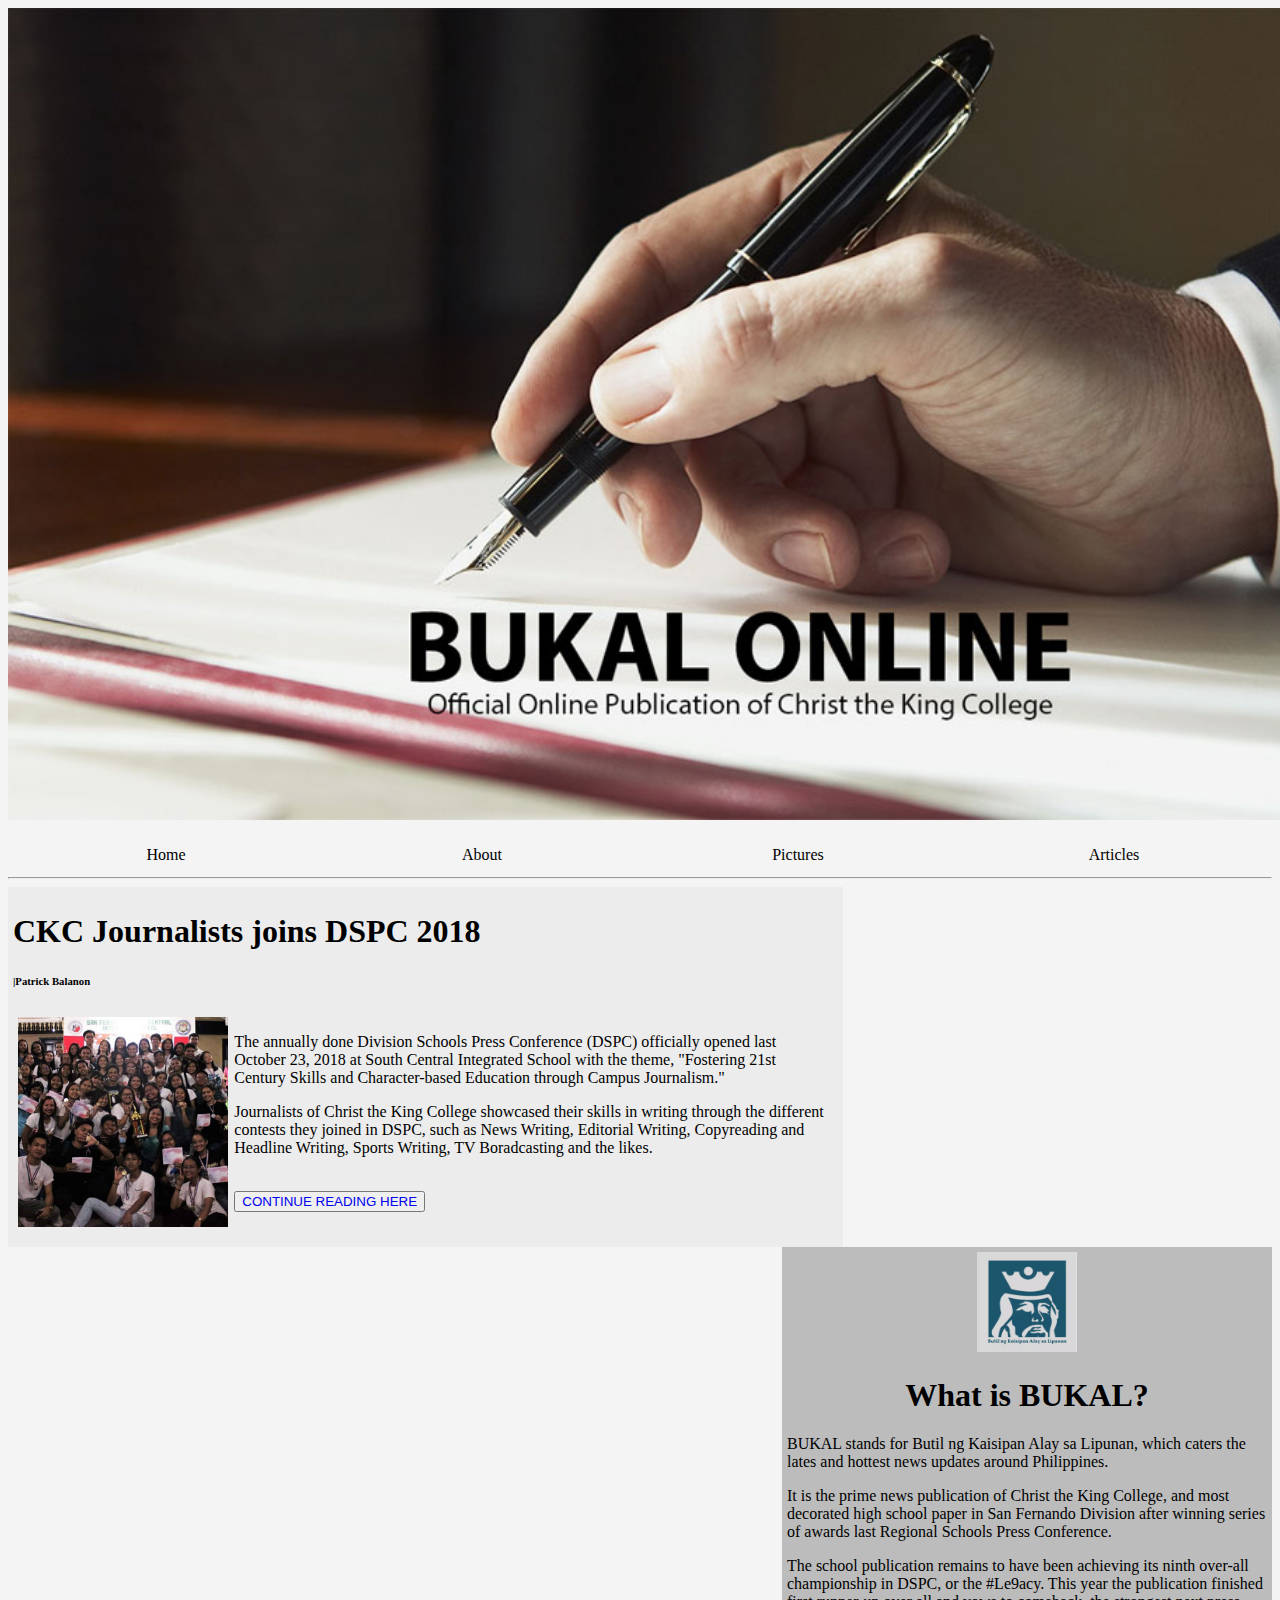
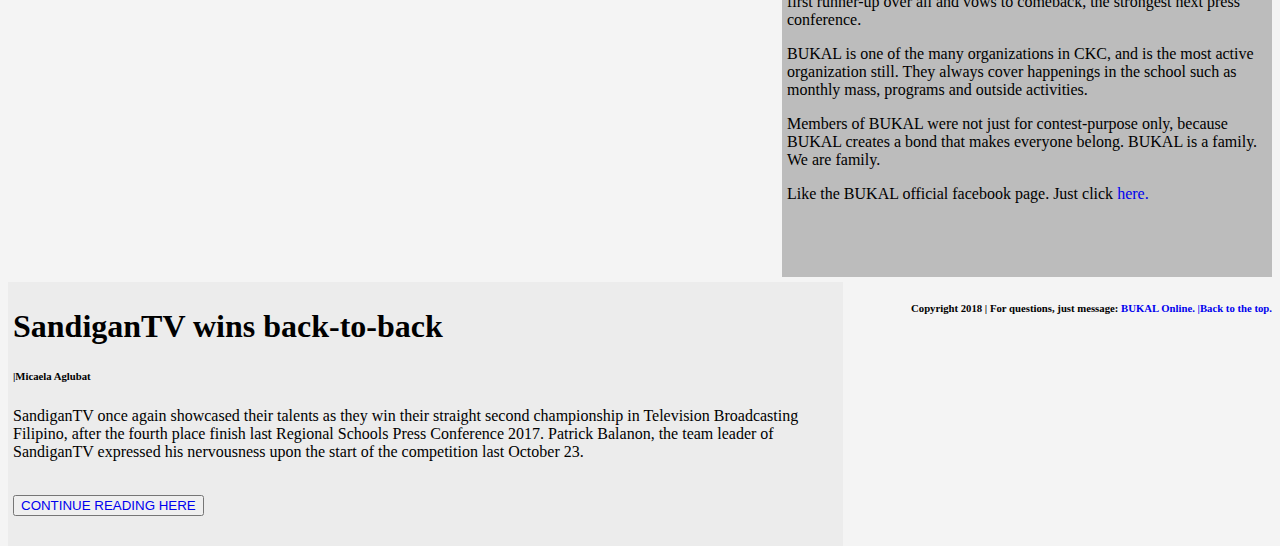
<file: index.html>
<!DOCTYPE html>
<head>
	<title> Homepage </title>
	<link rel="stylesheet" href="css/style.css">
</head>

<body>
<div id="banner">
<img src="images/buka.jpg" width="1340px">


</div>
	<div class="main-header">
			<ul class="navbar">
				<a href="index.html"><li class="button"> Home </li> </a>
				<a href="html/about.html"><li class="button"> About </li></a>
				<a href="html/pictures.html"><li class="button"> Pictures </li></a>
				<a href="html/articlepage.html"><li class="button"> Articles </li></a>
			</ul>
			<hr>
		</div>
		
		
<div class="head2">
		<h1> CKC Journalists joins DSPC 2018 </h1>
		<h6> |Patrick Balanon </h6>
		<div class="articleleft">
			<div class="insideleftfirst">
				<img src="images/real.jpg" width="210px" height="210px" class="pic">
			</div>
			<div class="insideleftsecond">
			<p> The annually done Division Schools Press Conference (DSPC) officially opened last October 23, 2018 at South Central Integrated School with the theme, "Fostering 21st Century Skills and Character-based Education through Campus Journalism." </p>
			<p> Journalists of Christ the King College showcased their skills in writing through the different contests they joined in DSPC, such as News Writing, Editorial Writing, Copyreading and Headline Writing, Sports Writing, TV Boradcasting and the likes.</p>
			<br> <button> <a href="html/articles.html"> CONTINUE READING HERE </a></button>
			</div>
		</div>
	</div>
	
	<div class="right">
		<center><img src="images/BUKAL.jpg" width="100px" height="100px">
		<h1>What is BUKAL?</h1></center>
		
		<p> BUKAL stands for Butil ng Kaisipan Alay sa Lipunan, which caters the lates and hottest news updates around Philippines.
		<p>It is the prime news publication of Christ the King College, and most decorated high school paper in San Fernando Division after winning series of awards last Regional Schools Press Conference.
		<p> The school publication remains to have been achieving its ninth over-all championship in DSPC, or the #Le9acy. This year the publication finished first runner-up over all and vows to comeback, the strongest next press conference.
		<p>  BUKAL is one of the many organizations in CKC, and is the most active organization still. They always cover happenings in the school such as monthly mass, programs and outside activities.
		<p> Members of BUKAL were not just for contest-purpose only, because BUKAL creates a bond that makes everyone belong. BUKAL is a family. We are family.
		<p> Like the BUKAL official facebook page. Just click<a href="bukal/facebook.com"> here. </p></a>
	</div>
	
	<div class="head3">
		<h1> SandiganTV wins back-to-back <h1>
		<h6> |Micaela Aglubat </h6>
		<p>SandiganTV once again showcased their talents as they win their straight second championship in Television Broadcasting Filipino, after the fourth place finish last Regional Schools Press Conference 2017. Patrick Balanon, the team leader of SandiganTV expressed his nervousness upon the start of the competition last October 23. </p>
		<br><button><a href="html/article 2.html"> CONTINUE READING HERE </a></button>
	</div>
	<div>
	
	<div class="footer">
		<center><h6> Copyright 2018 | For questions, just message: <a href="pattybalanon@gmail.com"> BUKAL Online.  </a> <a href="#banner">|Back to the top.</h6>
	</div>
	
</body>
</file>
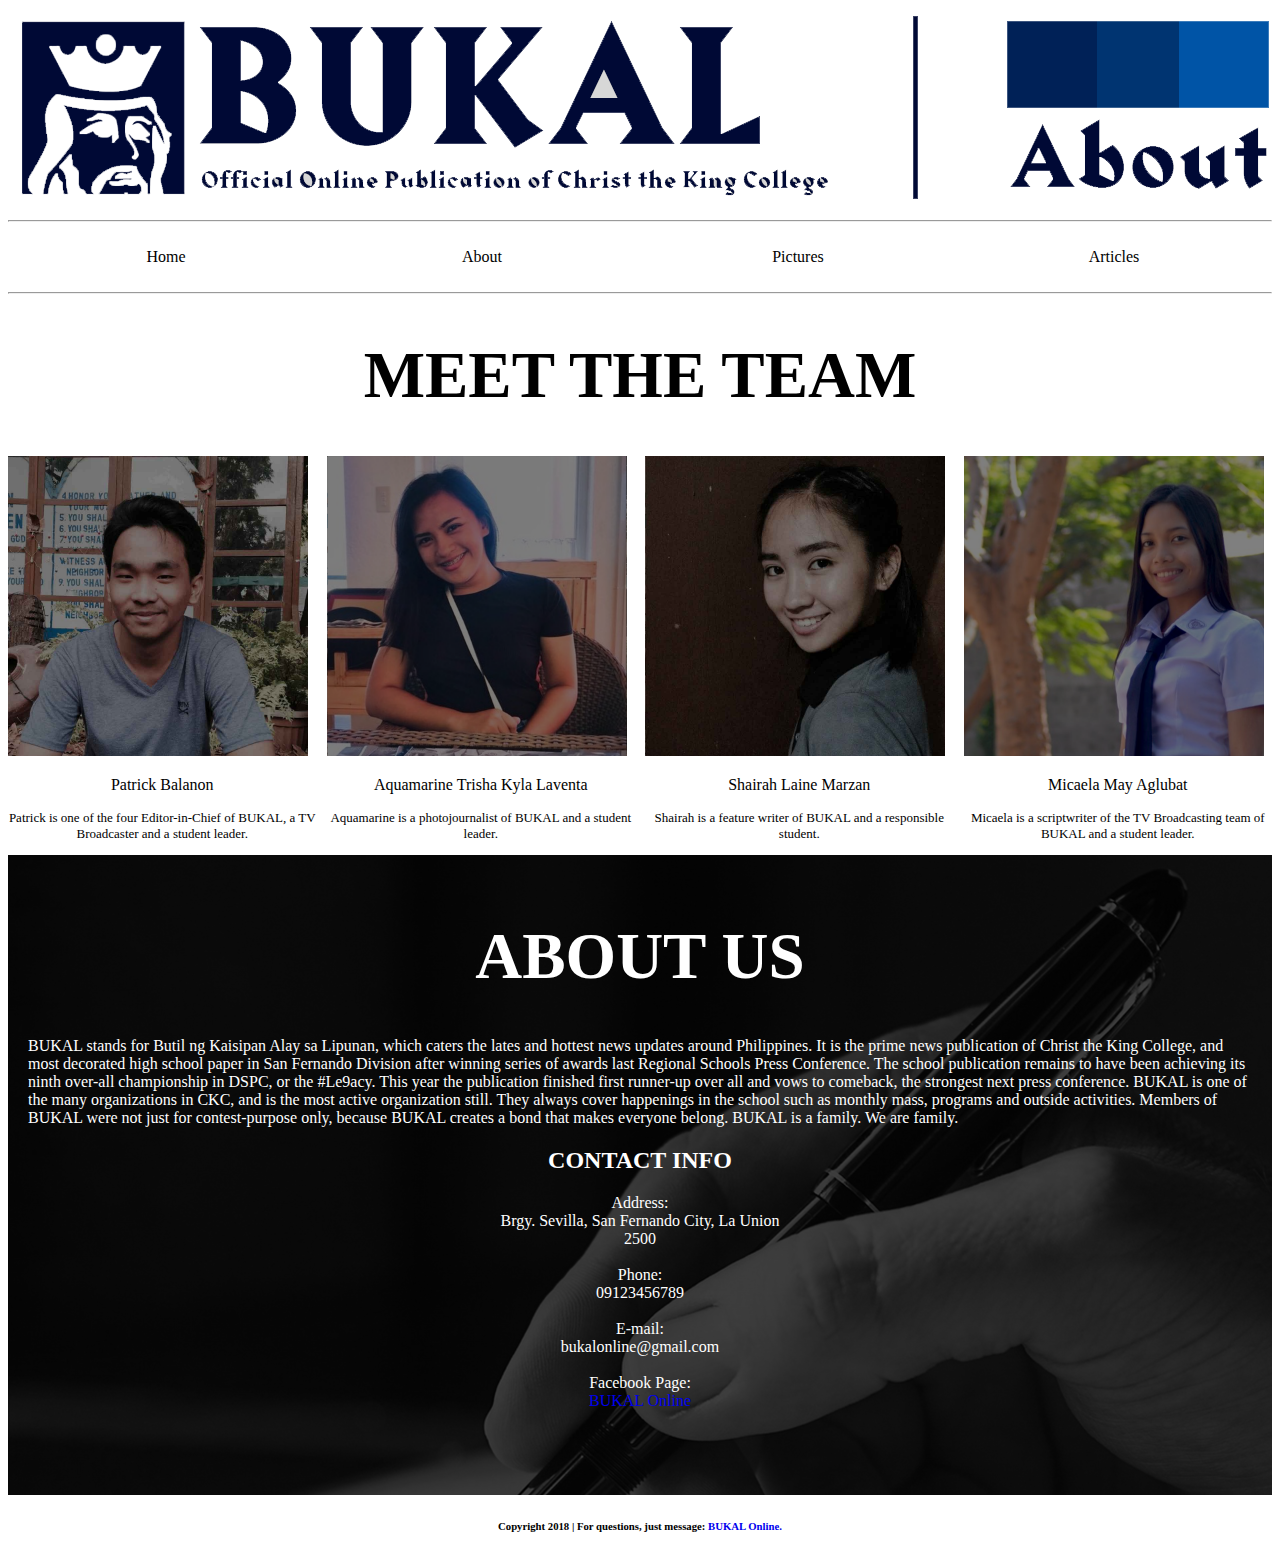
<file: html/about.html>
<!DOCTYPE html>
<head>
	<title> about </title>
	<link rel="stylesheet" href="css/about.css">
</head>

<body>
<img src="images/Headerabout.png">
<hr>
	<div class="main-header">
			<ul class="navbar">
				<a href="../index.html"><li class="button"> Home </li> </a>
				<a href="about.html"><li class="button"> About </li></a>
				<a href="pictures.html"><li class="button"> Pictures </li></a>
				<a href="articlepage.html"><li class="button"> Articles </li></a>
			</ul>
		</div>
		<hr>
		
	<div>
		<center><h1> MEET THE TEAM </h1></center>
	</div>
		
	<div class="team">
	
		<div class="pat">
			<div class="top">
				<img src="images/patrick.jpg" width="300px" height="300px">
			</div>
			
			<div class="below">
				<center><p> Patrick Balanon </p>
				<p id="pat"> Patrick is one of the four Editor-in-Chief of BUKAL, a TV Broadcaster and a student leader. </p></center>
				
			</div>
		</div>
		
		<div class="pat">
			<div class="top">
				<img src="images/aqua.png" width="300px" height="300px">
			</div>
			
			<div class="below">
				<center><p> Aquamarine Trisha Kyla Laventa </p>
				<p id="pat"> Aquamarine is a photojournalist of BUKAL and a student leader. </p></center>
			

			</div>
		</div>
		
		<div class="pat">
			<div class="top">
				<img src="images/shai.jpg" width="300px" height="300px">
			</div>
			
			<div class="below">
				<center><p> Shairah Laine Marzan </p>
				<p id="pat"> Shairah is a feature writer of BUKAL and a responsible student. </p></center>

			</div>
		</div>
		
		<div class="pat">
			<div class="top">
				<img src="images/mica.png" width="300px" height="300px">
			</div>
			
			<div class="below">
				<center><p> Micaela May Aglubat </p>
				<p id="pat"> Micaela is a scriptwriter of the TV Broadcasting team of BUKAL and a student leader. </p></center>

			</div>
		</div>	
	</div>
	
	<div class="about">
		<center><h1> ABOUT US <h1></center>
				<p> BUKAL stands for Butil ng Kaisipan Alay sa Lipunan, which caters the lates and hottest news updates around Philippines. 
It is the prime news publication of Christ the King College, and most decorated high school paper in San Fernando Division after winning series of awards last Regional Schools Press Conference. 
The school publication remains to have been achieving its ninth over-all championship in DSPC, or the #Le9acy. This year the publication finished first runner-up over all and vows to comeback, the strongest next press conference. 
BUKAL is one of the many organizations in CKC, and is the most active organization still. They always cover happenings in the school such as monthly mass, programs and outside activities. 
Members of BUKAL were not just for contest-purpose only, because BUKAL creates a bond that makes everyone belong. BUKAL is a family. We are family. </p>
	<center> <h2> CONTACT INFO </h2> </center>
	
	<center><p> Address:
	<br> Brgy. Sevilla, San Fernando City, La Union
	<br> 2500
	<br>
	<br>Phone:
	<br> 09123456789
	<br>
	<br>E-mail:
	<br> bukalonline@gmail.com
	<br>
	<br> Facebook Page:
	<br> <a href="httml://facebook.com/bukalonline">BUKAL Online</a>  </p> </center>
	</div>
	
	<div class="footer">
	<center><h6> Copyright 2018 | For questions, just message: <a href="pattybalanon@gmail.com"> BUKAL Online. </h6></center>
	</div>
	
</body>
</file>
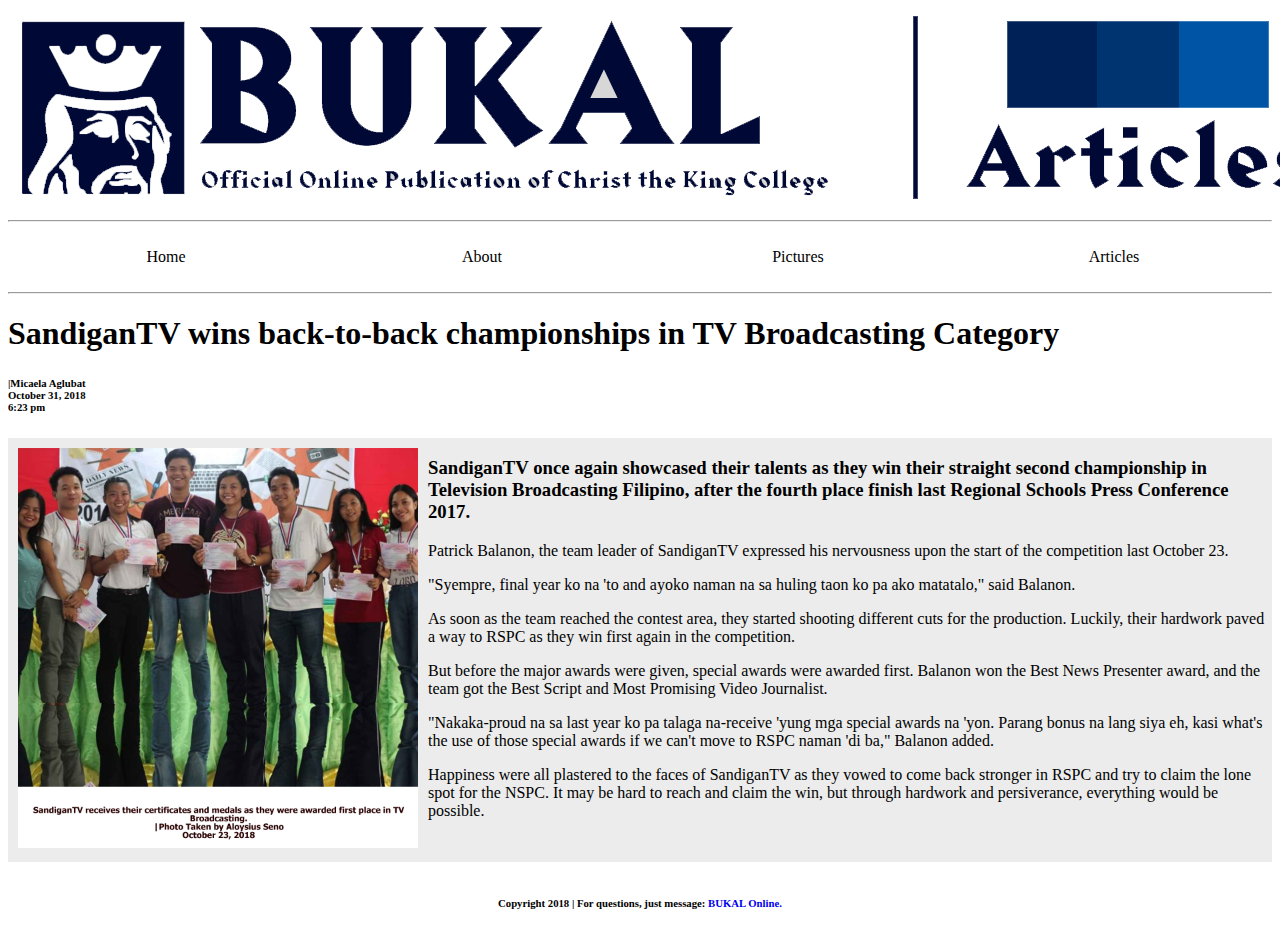
<file: html/article 2.html>
<!DOCTYPE html>
<head>
	<title> BUKAL Articles </title>
	<link rel="stylesheet" href="css/articlestyle.css">
</head>

<body>
<img src="images/Header.png">
<hr>
	<div class="main-header">
			<ul class="navbar">
				<a href="../index.html"><li class="button"> Home </li> </a>
				<a href="about.html"><li class="button"> About </li></a>
				<a href="pictures.html"><li class="button"> Pictures </li></a>
				<a href="articlepage.html"><li class="button"> Articles </li></a>
			</ul>
		</div>
		<hr>
	
	<div class="title">
	<h1> SandiganTV wins back-to-back championships in TV Broadcasting Category</h1>
	<h6> |Micaela Aglubat
	<br> October 31, 2018
	<br> 6:23 pm </h6>
	</div>
	
	<div class="head2">
		
		<div class="articleleft">
			<div class="insideleftfirst">
				<img src="images/sandigan.jpg" width="400px" height="400px" >
			</div>
			<div class="insideleftsecond">
				<h3> SandiganTV once again showcased their talents as they win their straight second championship in Television Broadcasting Filipino, after the fourth place finish last Regional Schools Press Conference 2017. </h3>
				<p> Patrick Balanon, the team leader of SandiganTV expressed his nervousness upon the start of the competition last October 23. </p>
				<p> "Syempre, final year ko na 'to and ayoko naman na sa huling taon ko pa ako matatalo," said Balanon. </p>
				<p> As soon as the team reached the contest area, they started shooting different cuts for the production. Luckily, their hardwork paved a way to RSPC as they win first again in the competition.</p>
				<p> But before the major awards were given, special awards were awarded first. Balanon won the Best News Presenter award, and the team got the Best Script and Most Promising Video Journalist. </p>
				<p> "Nakaka-proud na sa last year ko pa talaga na-receive 'yung mga special awards na 'yon. Parang bonus na lang siya eh, kasi what's the use of those special awards if we can't move to RSPC naman 'di ba," Balanon added.</p>
				<p> Happiness were all plastered to the faces of SandiganTV as they vowed to come back stronger in RSPC and try to claim the lone spot for the NSPC. It may be hard to reach and claim the win, but through hardwork and persiverance, everything would be possible. </p>
			</div>
		</div>
	</div>
	
	<div class="footer">
	<center><h6> Copyright 2018 | For questions, just message: <a href="pattybalanon@gmail.com"> BUKAL Online. </h6></center>
	</div>
		
</body>
</file>
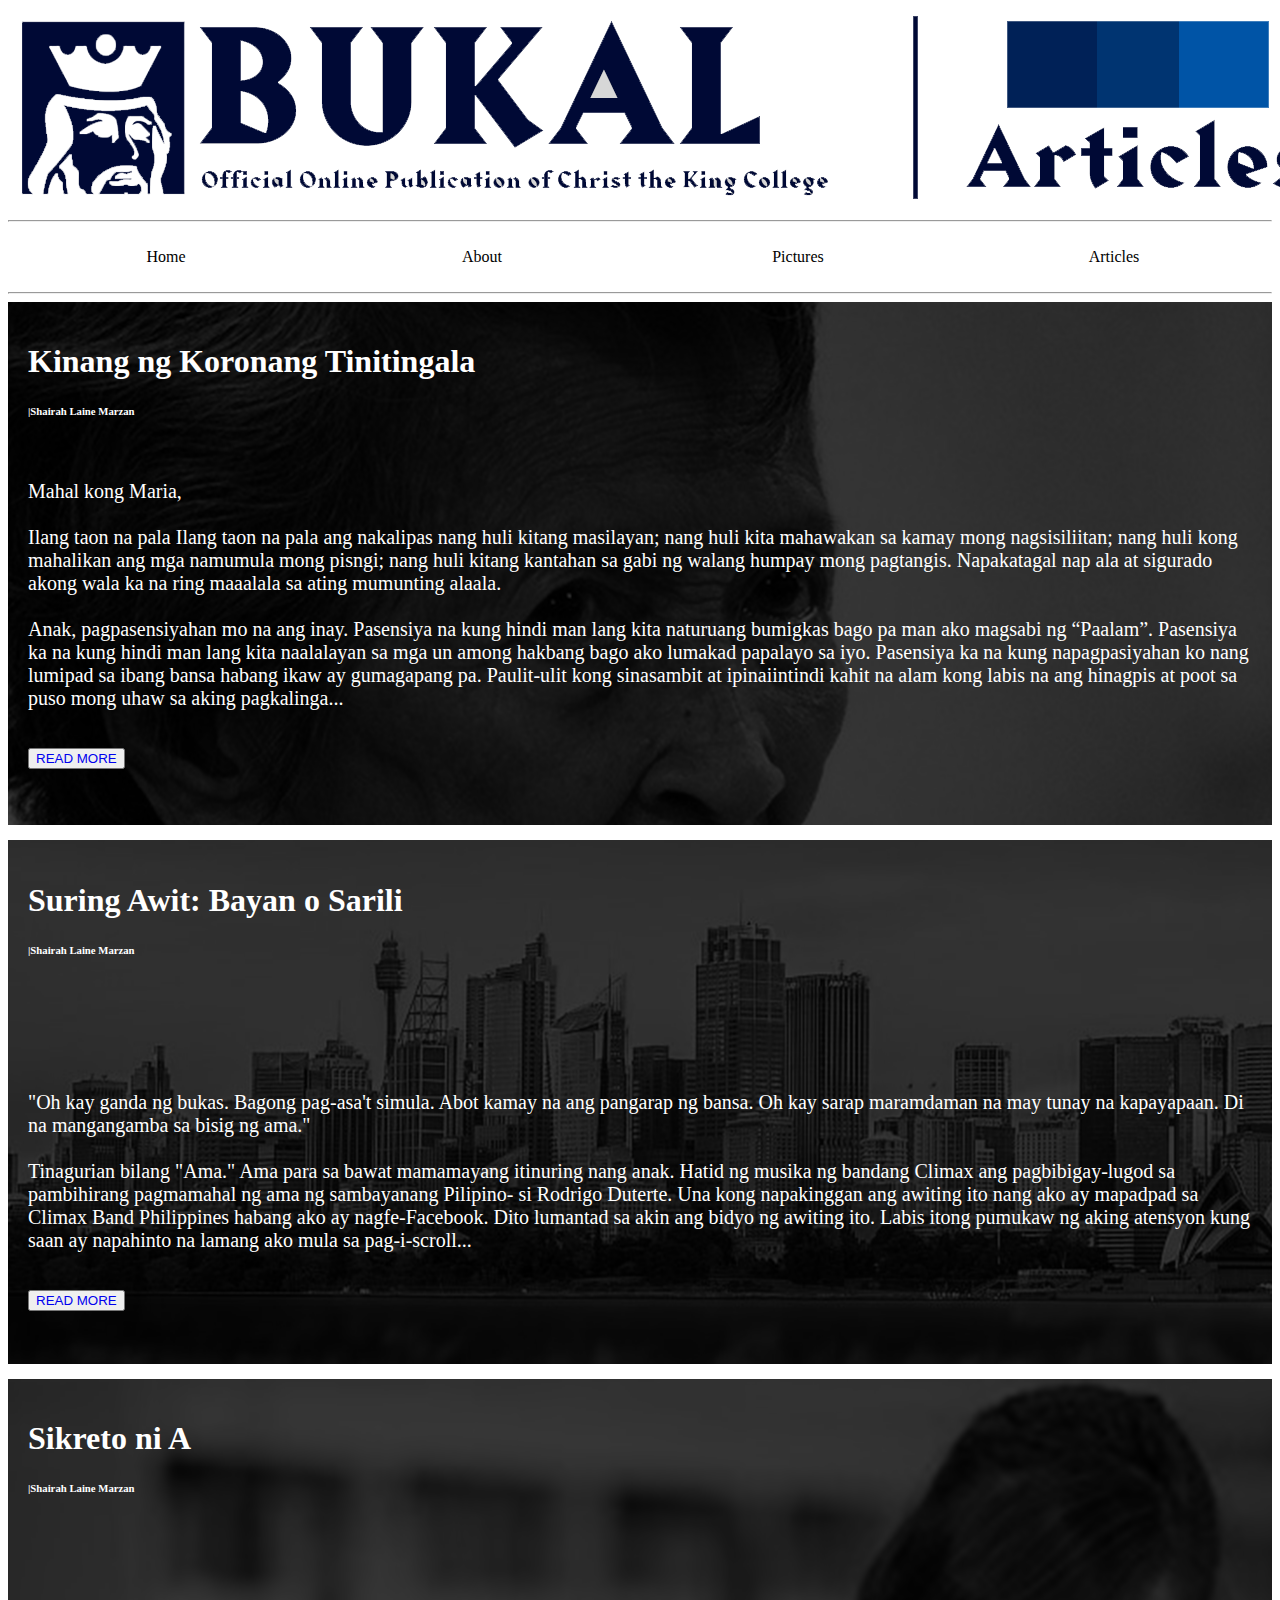
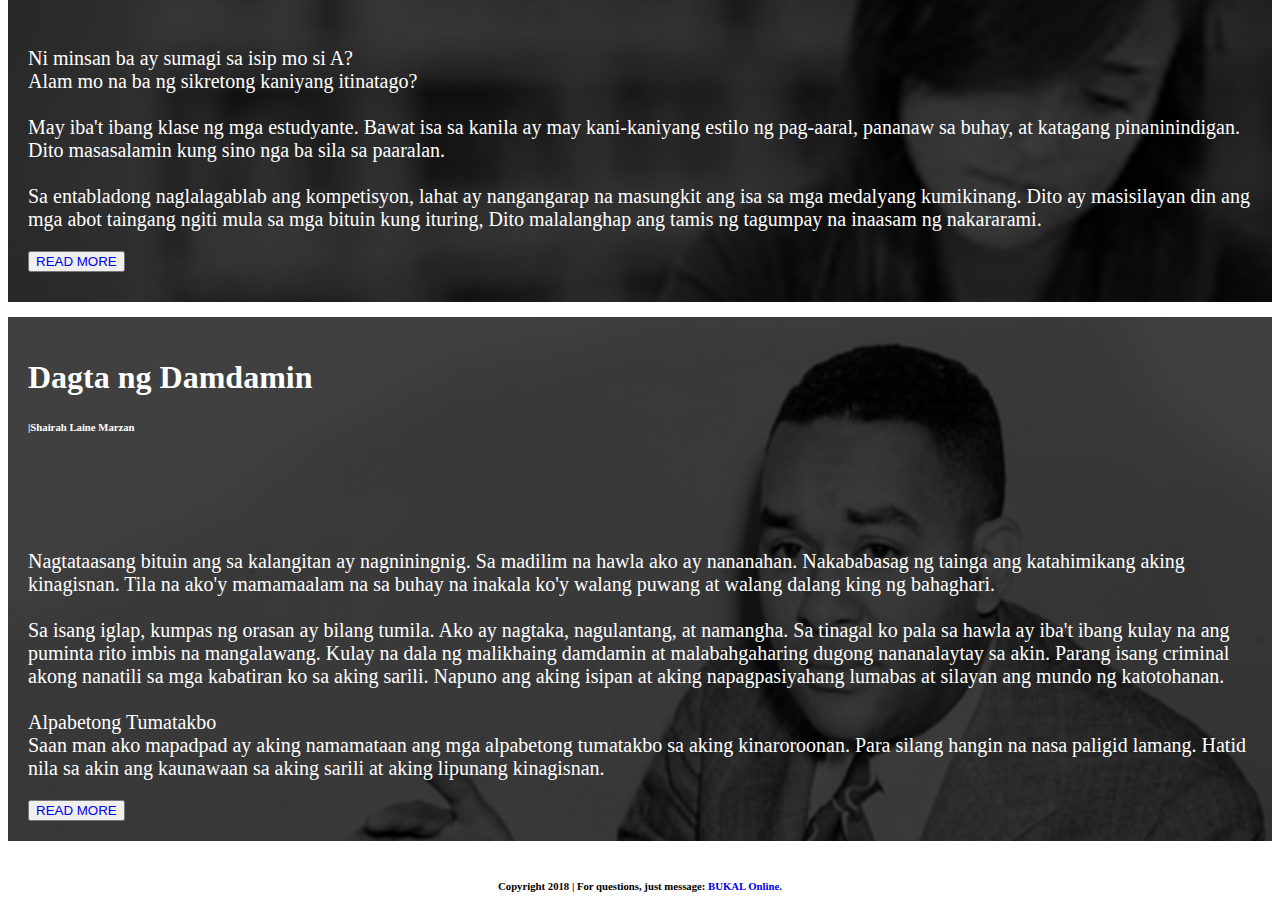
<file: html/articlepage.html>
<!DOCTYPE html>
<html>
	<head>
		<link rel="stylesheet" href="css/articlepagestylestyle.css">
		<title> Articles </title>
	</head>

	<body>
	<img src="images/Header.png">
	<hr>
<div class="main-header">

			<ul class="navbar">
			
				<a href="../index.html"><li class="button"> Home </li> </a>
				<a href="about.html"><li class="button"> About </li></a>
				<a href="pictures.html"><li class="button"> Pictures </li></a>
				<a href="articlepage.html"><li class="button"> Articles </li></a>
			</ul>
		</div>
	<hr>
<!-- ARTICLE -->

		<div class="articles">
	<!-- FIRST-ARTICLE -->
			<div class="first-article">
				<div>
					<h1 id="Kinang">Kinang ng Koronang Tinitingala</h1>
					<h6> |Shairah Laine Marzan </h6>
					<br>
					<p> Mahal kong Maria,
					<br>
					<br> Ilang taon na pala Ilang taon na pala ang nakalipas nang huli kitang masilayan; nang huli kita mahawakan sa kamay mong nagsisiliitan; nang huli kong mahalikan ang mga namumula mong pisngi; nang huli kitang kantahan sa gabi ng walang humpay mong pagtangis. Napakatagal nap ala at sigurado akong wala ka na ring maaalala sa ating mumunting alaala.
					<br>
					<br> Anak, pagpasensiyahan mo na ang inay. Pasensiya na kung hindi man lang kita naturuang bumigkas bago pa man ako magsabi ng “Paalam”. Pasensiya ka na kung hindi man lang kita naalalayan sa mga un among hakbang bago ako lumakad papalayo sa iyo. Pasensiya ka na kung napagpasiyahan ko nang lumipad sa ibang bansa habang ikaw ay gumagapang pa. Paulit-ulit kong sinasambit at ipinaiintindi kahit na alam kong labis na ang hinagpis at poot sa puso mong uhaw sa aking pagkalinga...</p>
					<br>
					<button><a href="Kinang.html">READ MORE</a> </button>
				</div>
			</div>
			
			
			
	<!-- SECOND-ARTICLE -->
			<div class="second-article">
				<div>
					<h1>Suring Awit: Bayan o Sarili</h1>
					<h6> |Shairah Laine Marzan </h6>
					<br>
					<br>
					<br>
					<br>
					<br>
					<p>"Oh kay ganda ng bukas. Bagong pag-asa't simula. Abot kamay na ang pangarap ng bansa. Oh kay sarap maramdaman na may tunay na kapayapaan. Di na mangangamba sa bisig ng ama."
					<br>
					<br> Tinagurian bilang "Ama." Ama para sa bawat mamamayang itinuring nang anak. Hatid ng musika ng bandang Climax ang pagbibigay-lugod sa pambihirang pagmamahal ng ama ng sambayanang Pilipino- si Rodrigo Duterte.
Una kong napakinggan ang awiting ito nang ako ay mapadpad sa Climax Band Philippines habang ako ay nagfe-Facebook. Dito lumantad sa akin ang bidyo ng awiting ito. Labis itong pumukaw ng aking atensyon kung saan ay napahinto na lamang ako mula sa pag-i-scroll...</p>
					<br>
					<button><a href="Suring.html">READ MORE</a> </button>
				</div>
			</div>
	<!-- THIRD-ARTICLE -->		
			<div class="third-article">
				<div>
					<h1>Sikreto ni A</h1>
					<h6> |Shairah Laine Marzan </h6>
					<br>
					<br>
					<br>
					<br>
					<br>
					<br>
					<p>Ni minsan ba ay sumagi sa isip mo si A?
					<br>Alam mo na ba ng sikretong kaniyang itinatago?
					<br>
					<br>May iba't ibang klase ng mga estudyante. Bawat isa sa kanila ay may kani-kaniyang estilo ng pag-aaral, pananaw sa buhay, at katagang pinaninindigan. Dito masasalamin kung sino nga ba sila sa paaralan.
					<br>
					<br>Sa entabladong naglalagablab ang kompetisyon, lahat ay nangangarap na masungkit ang isa sa mga medalyang kumikinang. Dito ay masisilayan din ang mga abot taingang ngiti mula sa mga bituin kung ituring, Dito malalanghap ang tamis ng tagumpay na inaasam ng nakararami.</p>
					<button><a href="Sikreto.html">READ MORE</a> </button>
				</div>
			</div>
	<!-- FOURTH-ARTICLE -->
			<div class="fourth-article">
				<div>
					<h1>Dagta ng Damdamin</h1>
					<h6> |Shairah Laine Marzan </h6>
					<br>
					<br>
					<br>
					<br>
					<p>Nagtataasang bituin ang sa kalangitan ay nagniningnig. Sa madilim na hawla ako ay nananahan. Nakababasag ng tainga ang katahimikang aking kinagisnan. Tila na ako'y mamamaalam na sa buhay na inakala ko'y walang puwang at walang dalang king ng bahaghari. 
					<br>
					<br>Sa isang iglap, kumpas ng orasan ay bilang tumila. Ako ay nagtaka, nagulantang, at namangha. Sa tinagal ko pala sa hawla ay iba't ibang kulay na ang puminta rito imbis na mangalawang. Kulay na dala ng malikhaing damdamin at malabahgaharing dugong nananalaytay sa akin. Parang isang criminal akong nanatili sa mga kabatiran ko sa aking sarili. Napuno ang aking isipan at aking napagpasiyahang lumabas at silayan ang mundo ng katotohanan.
					<br>
					<br>Alpabetong Tumatakbo
					<br>Saan man ako mapadpad ay aking namamataan ang mga alpabetong tumatakbo sa aking kinaroroonan. Para silang hangin na nasa paligid lamang. Hatid nila sa akin ang kaunawaan sa aking sarili at aking lipunang kinagisnan.</p>
					<button><a href="Dagta.html">READ MORE</a> </button>
				</div>
		</div>

<!-- FOOTER -->
		<div class="footer">
	<center><h6> Copyright 2018 | For questions, just message: <a href="pattybalanon@gmail.com"> BUKAL Online. </h6></center>
	</div>
	</body>

</html>
</file>
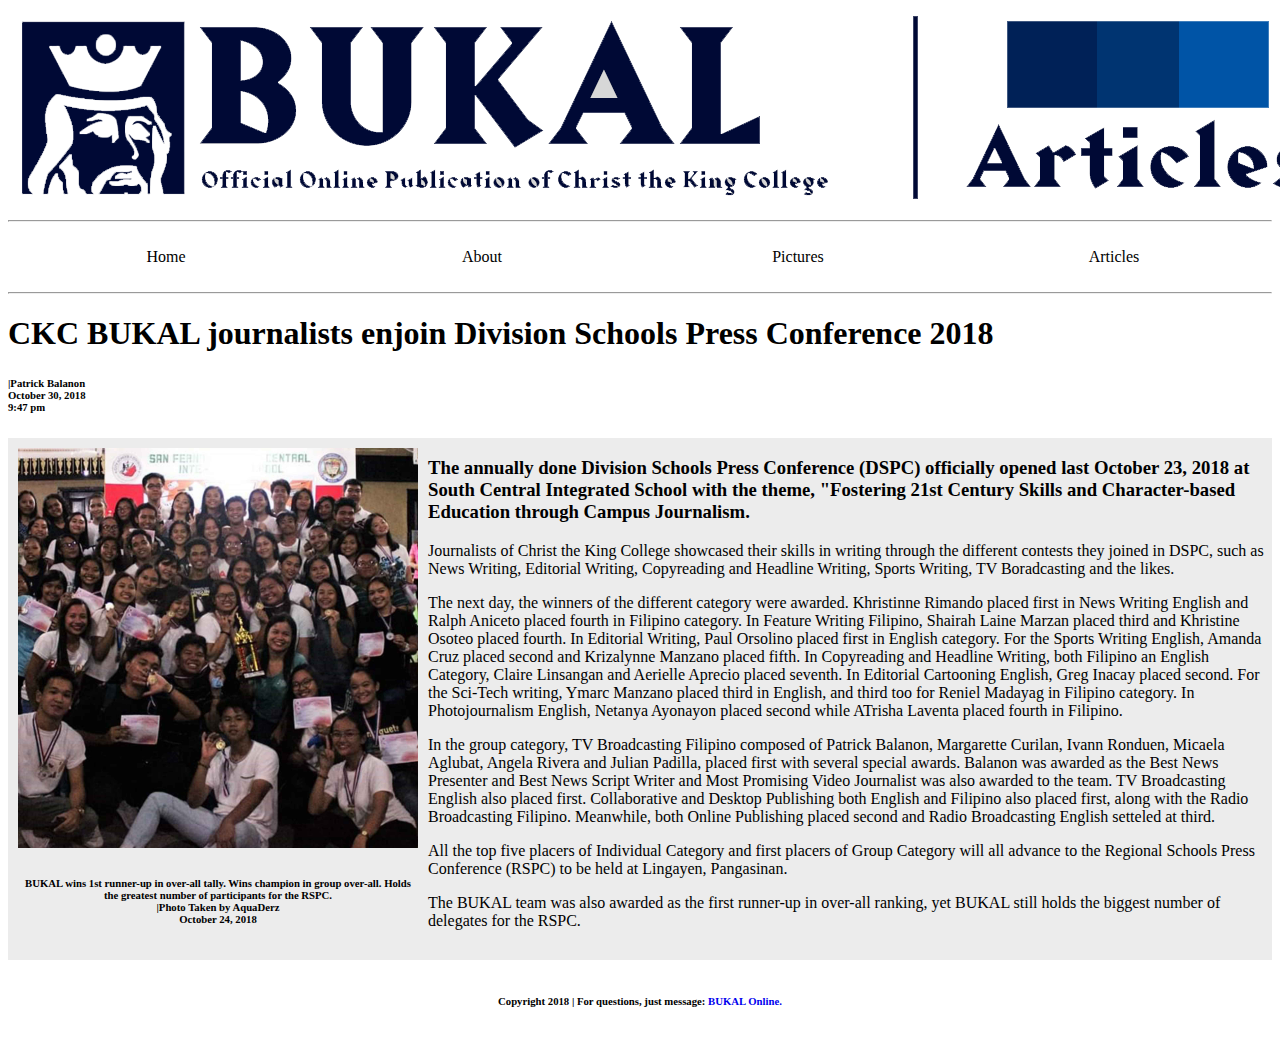
<file: html/articles.html>
<!DOCTYPE html>
<head>
	<title> BUKAL Articles </title>
	<link rel="stylesheet" href="css/articlestyle.css">
</head>

<body>
<img src="images/Header.png">
<hr>
	<div class="main-header">
			<ul class="navbar">
				<a href="../index.html"><li class="button"> Home </li> </a>
				<a href="about.html"><li class="button"> About </li></a>
				<a href="pictures.html"><li class="button"> Pictures </li></a>
				<a href="articlepage.html"><li class="button"> Articles </li></a>
			</ul>
		</div>
		<hr>
	
	<div class="title">
	<h1> CKC BUKAL journalists enjoin Division Schools Press Conference 2018 </h1>
	<h6> |Patrick Balanon 
	<br> October 30, 2018
	<br> 9:47 pm </h6>
	</div>
	
	<div class="head2">
		
		<div class="articleleft">
			<div class="insideleftfirst">
				<img src="images/real.jpg" width="400px" height="400px" >
				<h6> BUKAL wins 1st runner-up in over-all tally.
				Wins champion in group over-all.
				 Holds the greatest number of participants for the RSPC.
				<br> |Photo Taken by AquaDerz
				<br> October 24, 2018</h6>
			</div>
			<div class="insideleftsecond">
				<h3> The annually done	Division Schools Press Conference (DSPC) officially opened last October 23, 2018 at South Central Integrated School with the theme, "Fostering 21st Century Skills and Character-based Education through Campus Journalism. </h3>
				<p> Journalists of Christ the King College showcased their skills in writing through the different contests they joined in DSPC, such as News Writing, Editorial Writing, Copyreading and Headline Writing, Sports Writing, TV Boradcasting and the likes. </p>
				<p>The next day, the winners of the different category were awarded. Khristinne Rimando placed first in News Writing English and Ralph Aniceto placed fourth in Filipino category. In Feature Writing Filipino, Shairah Laine Marzan placed third and Khristine Osoteo placed fourth. In Editorial Writing, Paul Orsolino placed first in English category. For the Sports Writing English, Amanda Cruz placed second and Krizalynne Manzano placed fifth. In Copyreading and Headline Writing, both Filipino an English Category, Claire Linsangan and Aerielle Aprecio placed seventh. In Editorial Cartooning English, Greg Inacay placed second. For the Sci-Tech writing, Ymarc Manzano placed third in English, and third too for Reniel Madayag in Filipino category. In Photojournalism English, Netanya Ayonayon placed second while ATrisha Laventa placed fourth in Filipino. </p>
				<p> In the group category, TV Broadcasting Filipino composed of Patrick Balanon, Margarette Curilan, Ivann Ronduen, Micaela Aglubat, Angela Rivera and Julian Padilla, placed first with several special awards. Balanon was awarded as the Best News Presenter and Best News Script Writer and Most Promising Video Journalist was also awarded to the team. TV Broadcasting English also placed first. Collaborative and Desktop Publishing both English and Filipino also placed first, along with the Radio Broadcasting Filipino. Meanwhile, both Online Publishing placed second and Radio Broadcasting English setteled at third.</p>
				<p> All the top five placers of Individual Category and first placers of Group Category will all advance to the Regional Schools Press Conference (RSPC) to be held at Lingayen, Pangasinan. </p>
				<p> The BUKAL team was also awarded as the first runner-up in over-all ranking, yet BUKAL still holds the biggest number of delegates for the RSPC.</p>
			</div>
		</div>
	</div>
	
	<div class="footer">
	<center><h6> Copyright 2018 | For questions, just message: <a href="pattybalanon@gmail.com"> BUKAL Online. </h6></center>
	</div>
		
</body>
</file>
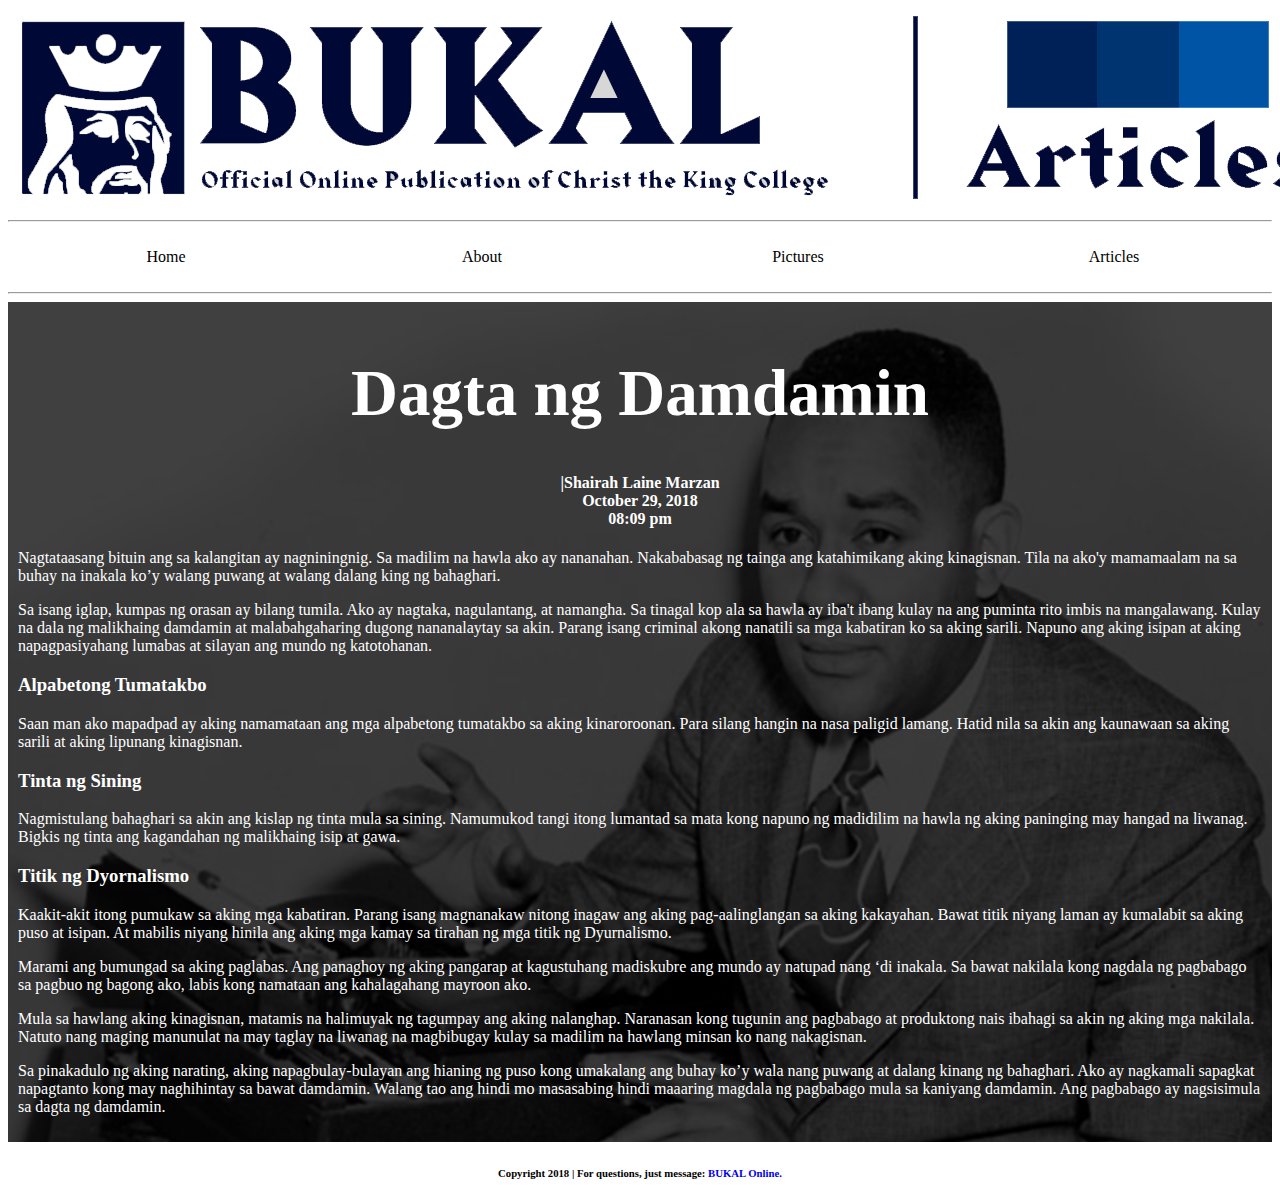
<file: html/Dagta.html>
<!DOCTYPE html>
<head>
	<link rel="stylesheet" href="css/dagta.css">
	<title> feature </title>
</head>
<body>
	<img src="images/Header.png">
	<hr>
<div class="main-header">
			<ul class="navbar">
				<a href="../index.html"><li class="button"> Home </li> </a>
				<a href="about.html"><li class="button"> About </li></a>
				<a href="pictures.html"><li class="button"> Pictures </li></a>
				<a href="articlepage.html"><li class="button"> Articles </li></a>
			</ul>
		</div>
	<hr>
	
	<div class="container">
	<center><h1> Dagta ng Damdamin</h1>
	<h4> |Shairah Laine Marzan
	<br> October 29, 2018
	<br> 08:09 pm </h4></center>
	
	<p>	Nagtataasang bituin ang sa kalangitan ay nagniningnig. Sa madilim na hawla ako ay nananahan. Nakababasag ng tainga ang katahimikang aking kinagisnan. Tila na ako'y mamamaalam na sa buhay na inakala ko’y walang puwang at walang dalang king ng bahaghari.
	<p>Sa isang iglap, kumpas ng orasan ay bilang tumila. Ako ay nagtaka, nagulantang, at namangha. Sa tinagal kop ala sa hawla ay iba't ibang kulay na ang puminta rito imbis na mangalawang. Kulay na dala ng malikhaing damdamin at malabahgaharing dugong nananalaytay sa akin. Parang isang criminal akong nanatili sa mga kabatiran ko sa aking sarili. Napuno ang aking isipan at aking napagpasiyahang lumabas at silayan ang mundo ng katotohanan.
	<h3>Alpabetong Tumatakbo</h3>
	<p>Saan man ako mapadpad ay aking namamataan ang mga alpabetong tumatakbo sa aking kinaroroonan. Para silang hangin na nasa paligid lamang. Hatid nila sa akin ang kaunawaan sa aking sarili at aking lipunang kinagisnan.
	<h3>Tinta ng Sining</h3>
	<p>Nagmistulang bahaghari sa akin ang kislap ng tinta mula sa sining. Namumukod tangi itong lumantad sa mata kong napuno ng madidilim na hawla ng aking paninging may hangad na liwanag. Bigkis ng tinta ang kagandahan ng malikhaing isip at gawa.
	<h3>Titik ng Dyornalismo</h3>
	<p>Kaakit-akit itong pumukaw sa aking mga kabatiran. Parang isang magnanakaw nitong inagaw ang aking pag-aalinglangan sa aking kakayahan. Bawat titik niyang laman ay kumalabit sa aking puso at isipan. At mabilis niyang hinila ang aking mga kamay sa tirahan ng mga titik ng Dyurnalismo.
	<p>Marami ang bumungad sa aking paglabas. Ang panaghoy ng aking pangarap at kagustuhang madiskubre ang mundo ay natupad nang ‘di inakala. Sa bawat nakilala kong nagdala ng pagbabago sa pagbuo ng bagong ako, labis kong namataan ang kahalagahang mayroon ako.
	<p>Mula sa hawlang aking kinagisnan, matamis na halimuyak ng tagumpay ang aking nalanghap. Naranasan kong tugunin ang pagbabago at produktong nais ibahagi sa akin ng aking mga nakilala. Natuto nang maging manunulat na may taglay na liwanag na magbibugay kulay sa madilim na hawlang minsan ko nang nakagisnan.
	<p>Sa pinakadulo ng aking narating, aking napagbulay-bulayan ang hianing ng puso kong umakalang ang buhay ko’y wala nang puwang at dalang kinang ng bahaghari. Ako ay nagkamali sapagkat napagtanto kong may naghihintay sa bawat damdamin. Walang tao ang hindi mo masasabing hindi maaaring magdala ng pagbabago mula sa kaniyang damdamin. Ang pagbabago ay nagsisimula sa dagta ng damdamin. 
</div>
	
	<div class="footer">
	<center><h6> Copyright 2018 | For questions, just message: <a href="pattybalanon@gmail.com"> BUKAL Online. </h6></center>
	</div>
</body>
</file>
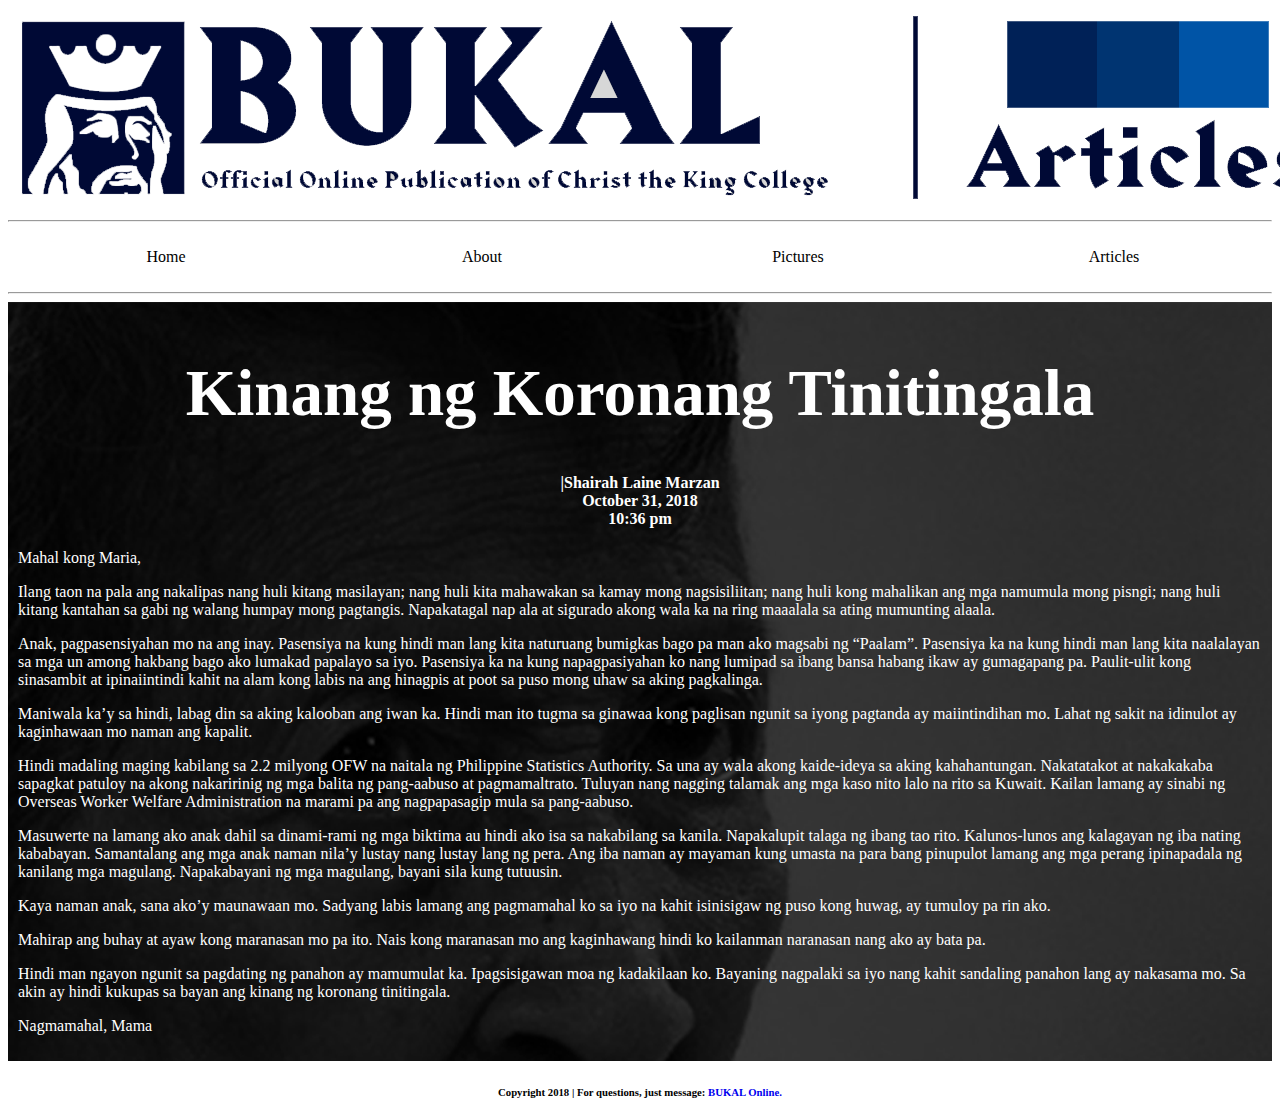
<file: html/Kinang.html>
<!DOCTYPE html>
<head>
	<link rel="stylesheet" href="css/kinang.css">
	<title> feature </title>
</head>
<body>
	<img src="images/Header.png">
	<hr>
<div class="main-header">
			<ul class="navbar">
				<a href="../index.html"><li class="button"> Home </li> </a>
				<a href="about.html"><li class="button"> About </li></a>
				<a href="pictures.html"><li class="button"> Pictures </li></a>
				<a href="articlepage.html"><li class="button"> Articles </li></a>
			</ul>
		</div>
	<hr>
	
	<div class="container">
	<center><h1> Kinang ng Koronang Tinitingala </h1>
	<h4> |Shairah Laine Marzan
	<br> October 31, 2018
	<br> 10:36 pm </h4></center>
	
	<p>Mahal kong Maria,
	<p> Ilang taon na pala ang nakalipas nang huli kitang masilayan; nang huli kita mahawakan sa kamay mong nagsisiliitan; nang huli kong mahalikan ang mga namumula mong pisngi; nang huli kitang kantahan sa gabi ng walang humpay mong pagtangis. Napakatagal nap ala at sigurado akong wala ka na ring maaalala sa ating mumunting alaala.
	<p>Anak, pagpasensiyahan mo na ang inay. Pasensiya na kung hindi man lang kita naturuang bumigkas bago pa man ako magsabi ng “Paalam”. Pasensiya ka na kung hindi man lang kita naalalayan sa mga un among hakbang bago ako lumakad papalayo sa iyo. Pasensiya ka na kung napagpasiyahan ko nang lumipad sa ibang bansa habang ikaw ay gumagapang pa. Paulit-ulit kong sinasambit at ipinaiintindi kahit na alam kong labis na ang hinagpis at poot sa puso mong uhaw sa aking pagkalinga.
	<p>Maniwala ka’y sa hindi, labag din sa aking kalooban ang iwan ka. Hindi man ito tugma sa ginawaa kong paglisan ngunit sa iyong pagtanda ay maiintindihan mo. Lahat ng sakit na idinulot ay kaginhawaan mo naman ang kapalit.
	<p>Hindi madaling maging kabilang sa 2.2 milyong OFW na naitala ng Philippine Statistics Authority. Sa una ay wala akong kaide-ideya sa aking kahahantungan. Nakatatakot at nakakakaba sapagkat patuloy na akong nakaririnig ng mga balita ng pang-aabuso at pagmamaltrato. Tuluyan nang nagging talamak ang mga kaso nito lalo na rito sa Kuwait. Kailan lamang ay sinabi ng Overseas Worker Welfare Administration na marami pa ang nagpapasagip mula sa pang-aabuso.
	<p>Masuwerte na lamang ako anak dahil sa dinami-rami ng mga biktima au hindi ako isa sa nakabilang sa kanila. Napakalupit talaga ng ibang tao rito. Kalunos-lunos ang kalagayan ng iba nating kababayan. Samantalang ang mga anak naman nila’y lustay nang lustay lang ng pera. Ang iba naman ay mayaman kung umasta na para bang pinupulot lamang ang mga perang ipinapadala ng kanilang mga magulang. Napakabayani ng mga magulang, bayani sila kung tutuusin.
	<p>Kaya naman anak, sana ako’y maunawaan mo. Sadyang labis lamang ang pagmamahal ko sa iyo na kahit isinisigaw ng puso kong huwag, ay tumuloy pa rin ako.
	<p>Mahirap ang buhay at ayaw kong maranasan mo pa ito. Nais kong maranasan mo ang kaginhawang hindi ko kailanman naranasan nang ako ay bata pa.
	<p>Hindi man ngayon ngunit sa pagdating ng panahon ay mamumulat ka. Ipagsisigawan moa ng kadakilaan ko. Bayaning nagpalaki sa iyo nang kahit sandaling panahon lang ay nakasama mo. Sa akin ay hindi kukupas sa bayan ang kinang ng koronang tinitingala.
	<p>Nagmamahal,
	Mama</p>
	</div>
	
	<div class="footer">
	<center><h6> Copyright 2018 | For questions, just message: <a href="pattybalanon@gmail.com"> BUKAL Online. </h6></center>
	</div>
</body>
</file>
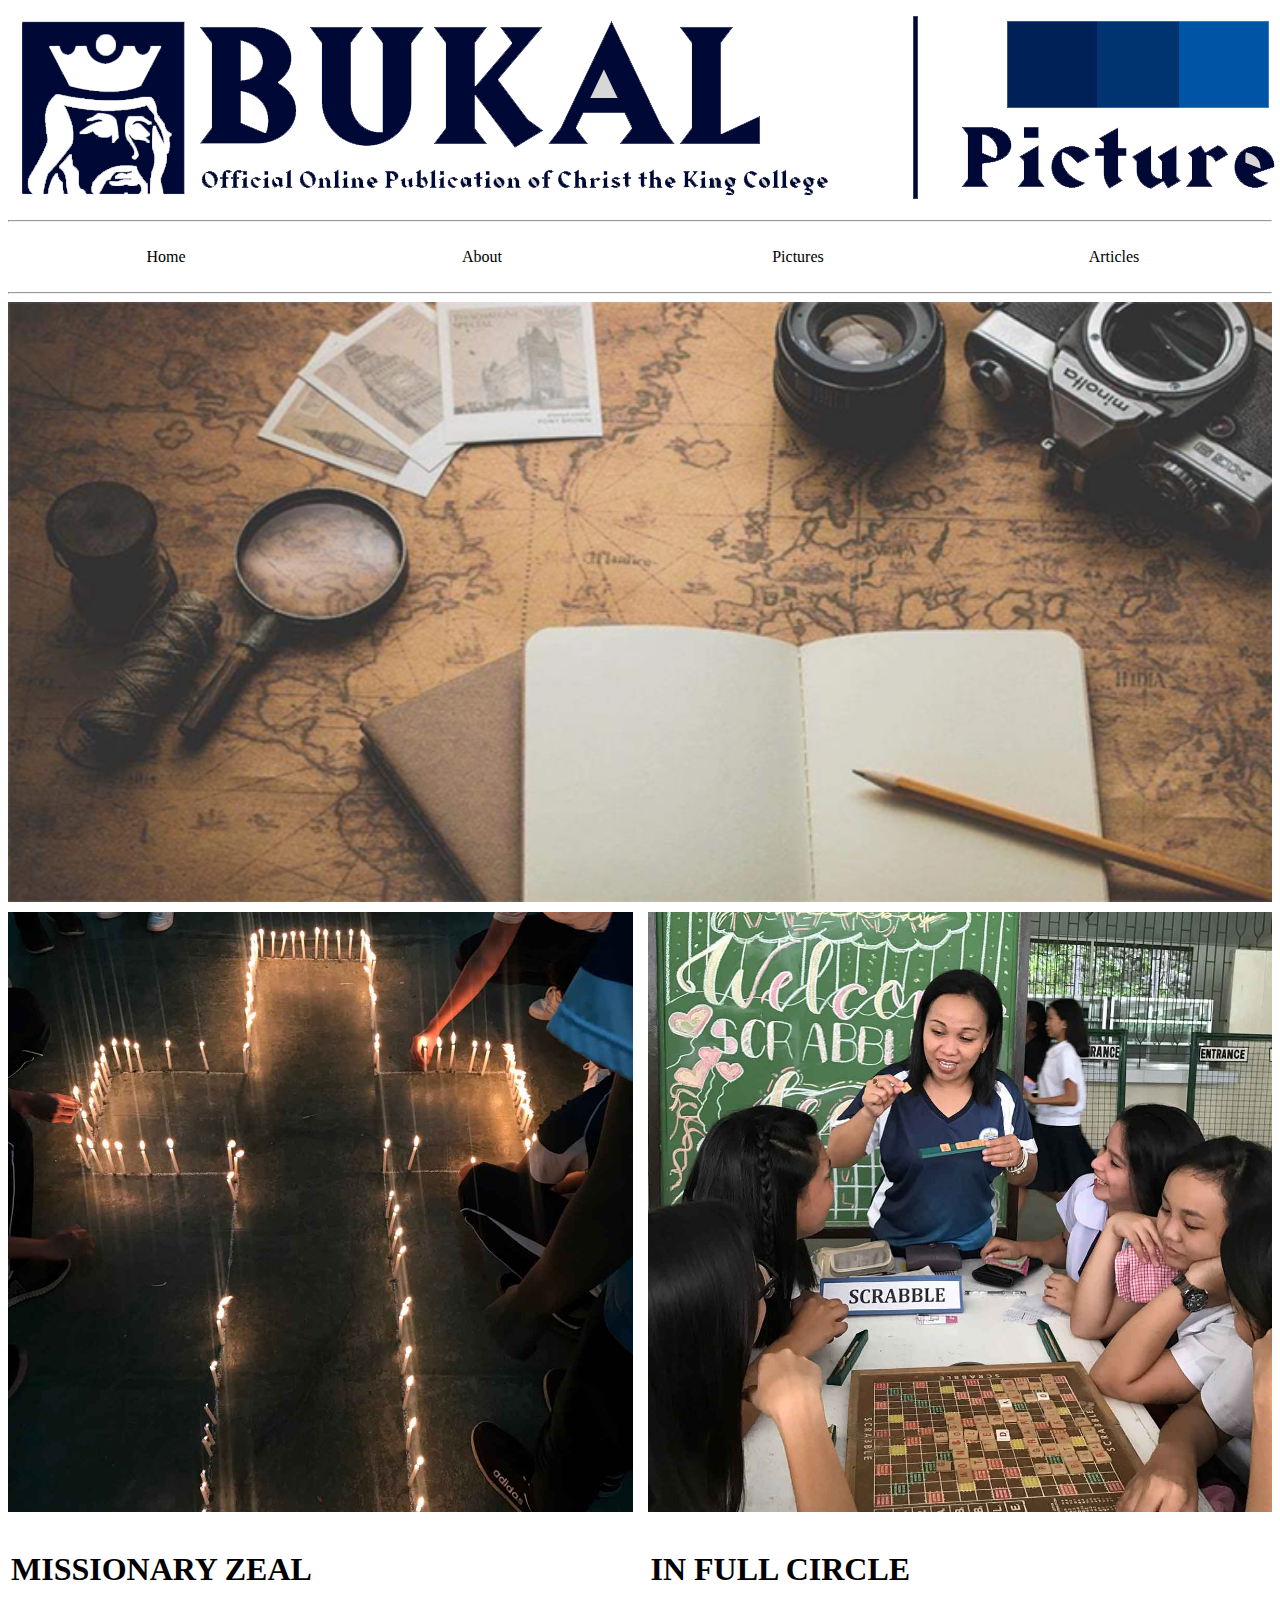
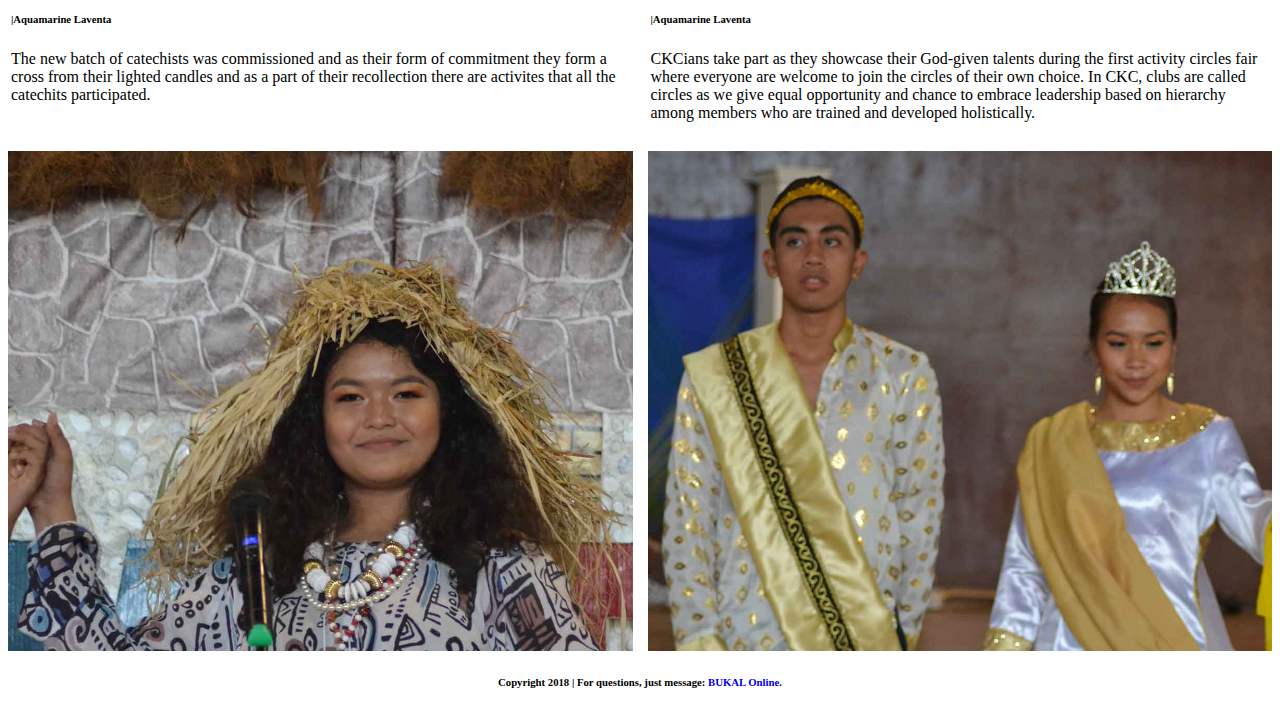
<file: html/pictures.html>
<!DOCTYPE html> 
<html> 
	<head> 
		<link rel="stylesheet" href="css/pictures.css">
		<title> Pictures </title>
	</head>
	<body> 
		<div>
			<img src="images/headerpic.png">
		</div>
		<hr>
	<div class="main-header">
			<ul class="navbar">
				<a href="../index.html"><li class="button"> Home </li> </a>
				<a href="about.html"><li class="button"> About </li></a>
				<a href="pictures.html"><li class="button"> Pictures </li></a>
				<a href="articlepage.html"><li class="button"> Articles </li></a>
			</ul>
		</div>
	<hr>
	
		<div class="showcase">
		</div> 
		
			<div class="balita">
			<!-- FIRST-NEWSARTICLE -->
				<div class="news1">
					
				</div>
				
				
			<!-- SECOND-NEWSARTICLE -->
				<div class="news2">
					
				</div>
				
			<!-- THIRD-NEWSARTICLE -->
				<div class="news3">
				<div class="insideleft">
					<h1> MISSIONARY ZEAL </h1>
					<h6> |Aquamarine Laventa </h6>
					</div>
					<div class="insideright">
						<p>The new batch of catechists was commissioned and as their form of commitment they form a cross from their lighted candles and as a part of their recollection
						there are activites that all the catechits participated.</p>
						
					</div>
				</div>
				
			<!-- FOURTH-NEWSARTICLE -->
				<div class="news4">
				<div class="insideleft">
					<h1>IN FULL CIRCLE</h1>
					<h6> |Aquamarine Laventa </h6>
					</div>
					<div class="insideright">
						<p>CKCians take part as they showcase their God-given talents during the first activity circles fair where everyone 
					are welcome to join the circles of their own choice. 
					
					In CKC, clubs are called circles as we give equal opportunity and chance to embrace leadership based on hierarchy among 
					members who are trained and developed holistically. 
					</p>
					</div>
				</div>
				
			</div>
			<div class="balita">
			<!-- FIRST-NEWSARTICLE -->
				<div class="news5">
					
				</div>
				
				
			<!-- SECOND-NEWSARTICLE -->
				<div class="news6">
					
				</div>
				
				</div>
				
			</div>
			<div class="footer">
	<center><h6> Copyright 2018 | For questions, just message: <a href="pattybalanon@gmail.com"> BUKAL Online. </h6></center>
	</div>
	</body> 
	
</html>
</file>
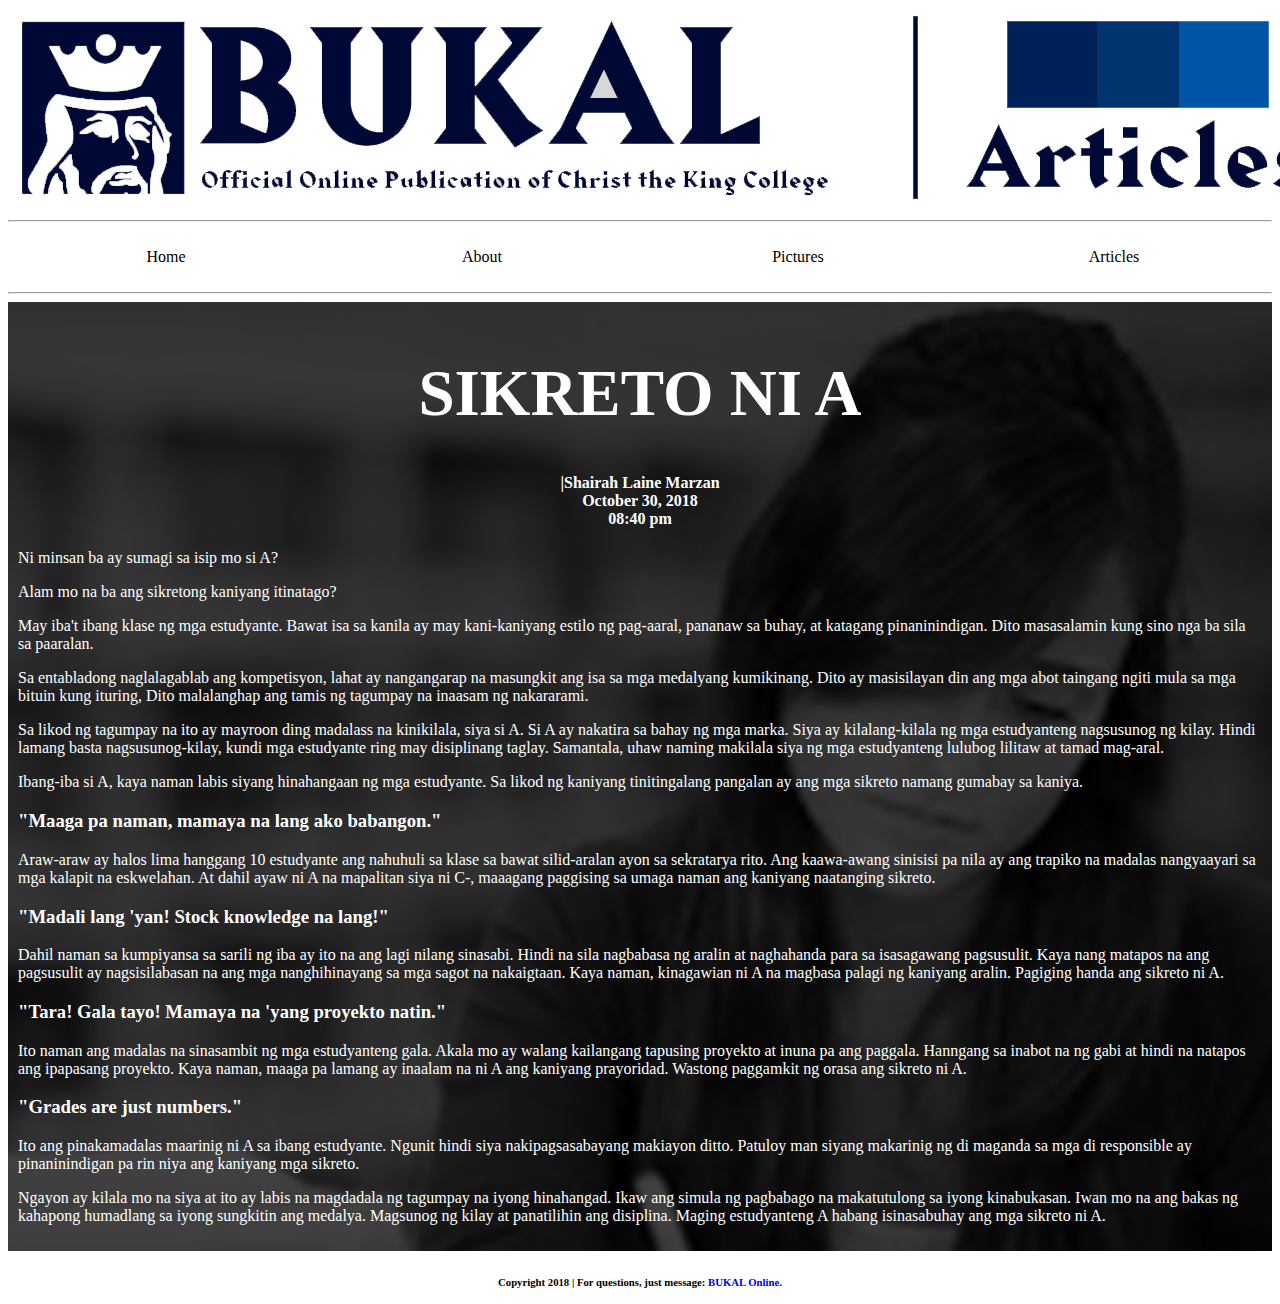
<file: html/Sikreto.html>
<!DOCTYPE html>
<head>
	<link rel="stylesheet" href="css/sikreto.css">
	<title> feature </title>
</head>
<body>
	<img src="images/Header.png">
	<hr>
<div class="main-header">
			<ul class="navbar">
				<a href="../index.html"><li class="button"> Home </li> </a>
				<a href="about.html"><li class="button"> About </li></a>
				<a href="pictures.html"><li class="button"> Pictures </li></a>
				<a href="articlepage.html"><li class="button"> Articles </li></a>
			</ul>
		</div>
	<hr>
	
	<div class="container">
	<center><h1> SIKRETO NI A</h1>
	<h4> |Shairah Laine Marzan
	<br> October 30, 2018
	<br> 08:40 pm </h4></center>
	
	<p>	Ni minsan ba ay sumagi sa isip mo si A?
	<p>Alam mo na ba ang sikretong kaniyang itinatago?

	<p>May iba't ibang klase ng mga estudyante. Bawat isa sa kanila ay may kani-kaniyang estilo ng pag-aaral, pananaw sa buhay, at katagang pinaninindigan. Dito masasalamin kung sino nga ba sila sa paaralan.
	<p>Sa entabladong naglalagablab ang kompetisyon, lahat ay nangangarap na masungkit ang isa sa mga medalyang kumikinang. Dito ay masisilayan din ang mga abot taingang ngiti mula sa mga bituin kung ituring, Dito malalanghap ang tamis ng tagumpay na inaasam ng nakararami.
	<p>Sa likod ng tagumpay na ito ay mayroon ding madalass na kinikilala, siya si A. Si A ay nakatira sa bahay ng mga marka. Siya ay kilalang-kilala ng mga estudyanteng nagsusunog ng kilay. Hindi lamang basta nagsusunog-kilay, kundi mga estudyante ring may disiplinang taglay. Samantala, uhaw naming makilala siya ng mga estudyanteng lulubog lilitaw at tamad mag-aral.
	<p>Ibang-iba si A, kaya naman labis siyang hinahangaan ng mga estudyante. Sa likod ng kaniyang tinitingalang pangalan ay ang mga sikreto namang gumabay sa kaniya.
	<h3>"Maaga pa naman, mamaya na lang ako babangon." </h3>
	<p>Araw-araw ay halos lima hanggang 10 estudyante ang nahuhuli sa klase sa bawat silid-aralan ayon sa sekratarya rito. Ang kaawa-awang sinisisi pa nila ay ang trapiko na madalas nangyaayari sa mga kalapit na eskwelahan. At dahil ayaw ni A na mapalitan siya ni C-, maaagang paggising sa umaga naman ang kaniyang naatanging sikreto.
	<h3>"Madali lang 'yan! Stock knowledge na lang!" </h3>
	<p>Dahil naman sa kumpiyansa sa sarili ng iba ay ito na ang lagi nilang sinasabi. Hindi na sila nagbabasa ng aralin at naghahanda para sa isasagawang pagsusulit. Kaya nang matapos na ang pagsusulit ay nagsisilabasan na ang mga nanghihinayang sa mga sagot na nakaigtaan. Kaya naman, kinagawian ni A na magbasa palagi ng kaniyang aralin. Pagiging handa ang sikreto ni A.
	<h3>"Tara! Gala tayo! Mamaya na 'yang proyekto natin." </h3>
	<p>Ito naman ang madalas na sinasambit ng mga estudyanteng gala. Akala mo ay walang kailangang tapusing proyekto at inuna pa ang paggala. Hanngang sa inabot na ng gabi at hindi na natapos ang ipapasang proyekto. Kaya naman, maaga pa lamang ay inaalam na ni A ang kaniyang prayoridad. Wastong paggamkit ng orasa ang sikreto ni A.
	<h3>"Grades are just numbers." </h3>
	<p>Ito ang pinakamadalas maarinig ni A sa ibang estudyante. Ngunit hindi siya nakipagsasabayang makiayon ditto. Patuloy man siyang makarinig ng di maganda sa mga di responsible ay pinaninindigan pa rin niya ang kaniyang mga sikreto.
	<p>Ngayon ay kilala mo na siya at ito ay labis na magdadala ng tagumpay na iyong hinahangad. Ikaw ang simula ng pagbabago na makatutulong sa iyong kinabukasan. Iwan mo na ang bakas ng kahapong humadlang sa iyong sungkitin ang medalya. Magsunog ng kilay at panatilihin ang disiplina. Maging estudyanteng A habang isinasabuhay ang mga sikreto ni A.
</p>
	</div>
	
	<div class="footer">
	<center><h6> Copyright 2018 | For questions, just message: <a href="pattybalanon@gmail.com"> BUKAL Online. </h6></center>
	</div>
</body>
</file>
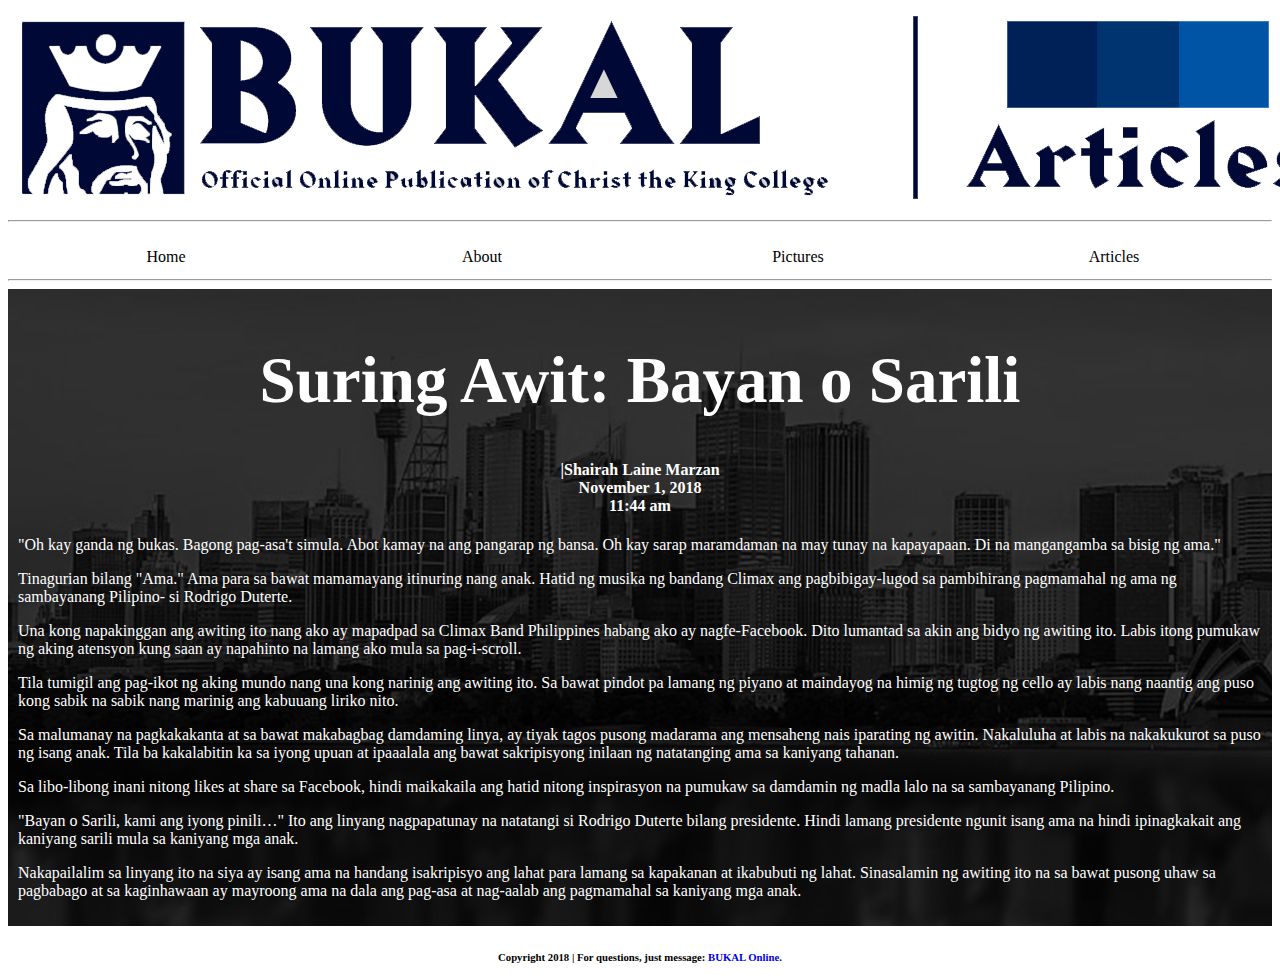
<file: html/Suring.html>
<!DOCTYPE html>
<head>
	<link rel="stylesheet" href="css/suring.css">
	<title> feature </title>
</head>
<body>
	<img src="images/Header.png">
	<hr>
<div class="main-header">
			<ul class="navbar">
				<a href="../index.html"><li class="button"> Home </li> </a>
				<a href="about.html"><li class="button"> About </li></a>
				<a href="pictures.html"><li class="button"> Pictures </li></a>
				<a href="articlepage.html"><li class="button"> Articles </li></a>
			</ul>
		</div>
	<hr>
	
	<div class="container">
	<center><h1> Suring Awit: Bayan o Sarili </h1>
	<h4> |Shairah Laine Marzan
	<br> November 1, 2018
	<br> 11:44 am </h4></center>
	
	<p>"Oh kay ganda ng bukas. Bagong pag-asa't simula. Abot kamay na ang pangarap ng bansa. Oh kay sarap maramdaman na may tunay na kapayapaan. Di na mangangamba sa bisig ng ama."
	<p>Tinagurian bilang "Ama." Ama para sa bawat mamamayang itinuring nang anak. Hatid ng musika ng bandang Climax ang pagbibigay-lugod sa pambihirang pagmamahal ng ama ng sambayanang Pilipino- si Rodrigo Duterte.
	<p>Una kong napakinggan ang awiting ito nang ako ay mapadpad sa Climax Band Philippines habang ako ay nagfe-Facebook. Dito lumantad sa akin ang bidyo ng awiting ito. Labis itong pumukaw ng aking atensyon kung saan ay napahinto na lamang ako mula sa pag-i-scroll.
	<p>Tila tumigil ang pag-ikot ng aking mundo nang una kong narinig ang awiting ito. Sa bawat pindot pa lamang ng piyano at maindayog na himig ng tugtog ng cello ay labis nang naantig ang puso kong sabik na sabik nang marinig ang kabuuang liriko nito.
	<p>Sa malumanay na pagkakakanta at sa bawat makabagbag damdaming linya, ay tiyak tagos pusong madarama ang mensaheng nais iparating ng awitin. Nakaluluha at labis na nakakukurot sa puso ng isang anak. Tila ba kakalabitin ka sa iyong upuan at ipaaalala ang bawat sakripisyong inilaan ng natatanging ama sa kaniyang tahanan.
	<p>Sa libo-libong inani nitong likes at share sa Facebook, hindi maikakaila ang hatid nitong inspirasyon na pumukaw sa damdamin ng madla lalo na sa sambayanang Pilipino.
	<p>"Bayan o Sarili, kami ang iyong pinili…" Ito ang linyang nagpapatunay na natatangi si Rodrigo Duterte bilang presidente. Hindi lamang presidente ngunit isang ama na hindi ipinagkakait ang kaniyang sarili mula sa kaniyang mga anak.
	<p>Nakapailalim sa linyang ito na siya ay isang ama na handang isakripisyo ang lahat para lamang sa kapakanan at ikabubuti ng lahat. Sinasalamin ng awiting ito na sa bawat pusong uhaw sa pagbabago at sa kaginhawaan ay mayroong ama na dala ang pag-asa at nag-aalab ang pagmamahal sa kaniyang mga anak.
</p>
	</div>
	
	<div class="footer">
	<center><h6> Copyright 2018 | For questions, just message: <a href="pattybalanon@gmail.com"> BUKAL Online. </h6></center>
	</div>
</body>
</file>
<file: css/style.css>
body {
	background: #f4f4f4;
	font-family: "Tahoma";
}
#banner {
	display: grid;
	background: black;

}
.main-header {
	margin-top: 0;
	text-align: center;
	font-family: "Tahoma";
	
}
.navbar {
	display: grid;
	grid-template-columns: 1fr 1fr 1fr 1fr;
	list-style: none;
	height: 25px;
	padding: 0;
}
.button:hover,
.button:focus {
	background: black;
	color: white;
}
.button {
	background: #f4f4f4;
	color: black;
	text-align: center;
	padding: 10px 0;
	transition: all .2s ease-out;
}



h5 {
	text-align; right;
}

a {
	text-decoration: none;
	
}

.head {
	padding: 2px;
	margin-top: 1px;
	
	
}

.head2 {
	width: 825px;
	height: 350px;
	background: #ececec;
	float: left;
	padding: 5px;
}


.right {
	width: 480px;
	height: 620px;
	background: #bcbcbc;
	float: right;
	padding: 5px;
	
	
}

.head3 {
	margin-top: 5px;
	width: 825px;
	height: 254px;
	background: #ececec;
	float: left;
	padding: 5px;
	
}


.footer {
	height: 20px;
	float: right;
	
}
.articleleft {
	display: grid;
	grid-template-columns: .35fr 1fr;
	padding: 5px;
}
.insideleftfirst {
	padding: 0;
	color: yellow;
}
.insideleftsecond {
	padding: 0px 5px;
	color:black;
}
</file>
<file: html/css/about.css>
body {
	font-family: "Tahoma";
}

a {
	text-decoration: none;
}


}
.main-header {
	margin-top: 0;
	text-align: center;
	font-family: "Tahoma";
	
}
.navbar {
	display: grid;
	grid-template-columns: 1fr 1fr 1fr 1fr;
	list-style: none;
	padding: 0;
}
.button:hover {
	background: #f4f4f4;
}
.button {
	background: #fff;
	color: black;
	text-align: center;
	padding: 10px 0;
}

h1 {
	font-size: 65px;
}

.team {
	display: grid;
	grid-gap: 10px;
	grid-template-columns: 1fr 1fr 1fr 1fr;
}

.about {
	background: url(../images/bukall.png);
	color: white;
	height: 600px;
	padding: 20px;
	
}

#pat {
	font-size: 13px;
	
}



.footer {
	height: 20px;
	color: black;
}

.account {
	display: grid;
	list-style: none;
	grid-gap: 0; 
	grid-template-columns: 1fr 1fr;	
}
</file>
<file: html/css/articlestyle.css>
body {
	font-family: "Tahoma";
	
}

.main-header {
	margin-top: 0;
	text-align: center;
	font-family: "Tahoma";
	
}
.navbar {
	display: grid;
	grid-template-columns: 1fr 1fr 1fr 1fr;
	list-style: none;
	padding: 0;
}
.button:hover {
	background: #f4f4f4;
}
.button {
	background: #fff;
	color: black;
	text-align: center;
	padding: 10px 0;
}

a {
	text-decoration: none;
	
}

.title {

}
.head2 {
	background: #ececec;
	
}
.articleleft {
	display: grid;
	grid-template-columns: .35fr 1fr;
}
.insideleftfirst {
	padding: 10px;
	color: black;
	text-align: center;
}
.insideleftsecond {
	padding: 0
	color:black;
	
	
}
.footer {
	padding: 10px;
	text-align: center;
	
}
</file>
<file: html/css/articlepagestylestyle.css>
body {
	font-family: "Tahoma";
}
a{
	text-decoration: none
}

.main-header {
	margin-top: 0;
	text-align: center;
	font-family: "Tahoma";
	
}
.navbar {
	display: grid;
	grid-template-columns: 1fr 1fr 1fr 1fr;
	list-style: none;
	padding: 0;
}
.button:hover {
	background: #f4f4f4;
}
.button {
	background: #fff;
	color: black;
	text-align: center;
	padding: 10px 0;
}
/*MAIN MENU SECTION*/
#main-menu{
	font-family:Tahoma;
	font-size: 30px;
	margin:0;
	padding:0;
	text-align:center;
	list-style:none;
	display:grid;
	grid-gap:10px;
	grid-template-columns: repeat(4,1fr);
}

.news {
	padding: 8px;
	background: black;
	color: white;
	margin-top: 10px;
	margin-bottom: 10px;
}


/*ARTICLE SECTION*/



.articles{
	margin-bottom: 20px;
	display: grid;
	grid-gap: 15px;
	grid-template-rows: 1fr 1fr 1fr 1fr;
}



/*FIRST-ARTICLE*/
.first-article {
	padding: 20px;
	background: url(../images/Kinang.png);
	color: white;
}


.first-article p{
	font-size: 20px;
}

/*SECOND-ARTICLE*/
.second-article {
	padding: 20px;
	background: url(../images/bayan.png);
	color:white;
}


.second-article p{
	font-size: 20px;
}

/*THIRD-ARTICLE*/
.third-article{
	padding: 20px;
	background: url(../images/estudyante.png);
	color: white;
}



.third-article p{

	font-size: 20px;
}
/*FOURTH-ARTICLE*/

.fourth-article{
	padding:20px;
	background: url(../images/journ.png);
	color: white;
}


.fourth-article p{

	font-size: 20px;
}


/* FOOTER SECTION*/
.footer {
	height: 20px;

	
}
</file>
<file: html/css/dagta.css>
body {
	font-family: "Tahoma";
	
}
a{
	text-decoration: none
}

h1 {
	font-size: 65px;

}


.main-header {
	margin-top: 0;
	text-align: center;
	font-family: "Tahoma";
	
}
.navbar {
	display: grid;
	grid-template-columns: 1fr 1fr 1fr 1fr;
	list-style: none;

	padding: 0;
}
.button:hover {
	background: #f4f4f4;
}
.button {
	background: #fff;
	color: black;
	text-align: center;
	padding: 10px 0;
}

.container {
	background:url(../images/journ.png);
	color: white;
	padding: 10px;
	
}

.footer {
	height: 20px;
	
}
</file>
<file: html/css/kinang.css>
body {
	font-family: "Tahoma";
	
}
a{
	text-decoration: none
}

h1 {
	font-size: 65px;
}


.main-header {
	margin-top: 0;
	text-align: center;
	font-family: "Tahoma";
	
}
.navbar {
	display: grid;
	grid-template-columns: 1fr 1fr 1fr 1fr;
	list-style: none;
	padding: 0;
}
.button:hover {
	background: #f4f4f4;
}
.button {
	background: #fff;
	color: black;
	text-align: center;
	padding: 10px 0;
}

.container {
	background:url(../images/lola.png);
	color: white;
	padding: 10px;
	
}

.footer {
	height: 20px;
	
}
</file>
<file: html/css/pictures.css>
body {
	font-family: "Tahoma";
}
a{
	text-decoration: none
}

.main-header {
	margin-top: 0;
	text-align: center;
	font-family: "Tahoma";
	
}
.navbar {
	display: grid;
	grid-template-columns: 1fr 1fr 1fr 1fr;
	list-style: none;
	padding: 0;
}
.button:hover {
	background: #f4f4f4;
}
.button {
	background: #fff;
	color: black;
	text-align: center;
	padding: 10px 0;
}

.showcase {
	height: 600px;
	background: url(../images/bb.png) no-repeat;
	background-size: cover;
	color: white;
	
}

.balita {
	display: grid;
	grid-gap: 15px;
	grid-template-columns: 1fr 1fr;

}



.news1 {
	margin-top: 10px;
	padding: 300px 300px;
	background: url(../images/catechists.jpg);
	background-size: cover;
	color: #fff;
}


.news2 {
	padding: 10px;
	margin-top: 10px;
	background: url(../images/scrabble.jpg);
	background-size: cover;
	color: white;
	
	
}

.news3 {
	padding: 3px;
	background: #fff;
	
	
}

.news4 {
	padding: 3px;
	background: #fff;
	
	
}

.articles{
	margin-bottom: 20px;
	display: grid;
	grid-gap: 15px;
	grid-template-rows: 1fr 1fr 1fr 1fr;
}

.news5 {
		padding: 250px;
	margin-top: 10px;
	background: url(../images/buwan.jpg);
	background-size: cover;
	color: white;
	
	
}

.news6 {
	padding: 250px;
	margin-top: 10px;
	background: url(../images/wika.jpg);
	background-size: cover;
	color: white;
	
	
}

.footer {
	height: 20px;

	
}
</file>
<file: html/css/sikreto.css>
body {
	font-family: "Tahoma";
	
}
a{
	text-decoration: none
}

h1 {
	font-size: 65px;

}

.main-header {
	margin-top: 0;
	text-align: center;
	font-family: "Tahoma";
	
}
.navbar {
	display: grid;
	grid-template-columns: 1fr 1fr 1fr 1fr;
	list-style: none;
	padding: 0;
}
.button:hover {
	background: #f4f4f4;
}
.button {
	background: #fff;
	color: black;
	text-align: center;
	padding: 10px 0;
}

.container {
	background:url(../images/sikreto.png);
	color: white;
	padding: 10px;
	
}

.footer {
	height: 20px;
	
}
</file>
<file: html/css/suring.css>
body {
	font-family: "Tahoma";
	
}
a{
	text-decoration: none
}

h1 {
	font-size: 65px;
}



.main-header {
	margin-top: 0;
	text-align: center;
	font-family: "Tahoma";
	
}
.navbar {
	display: grid;
	grid-template-columns: 1fr 1fr 1fr 1fr;
	list-style: none;
	height: 25px;
	padding: 0;
}
.button:hover {
	background: #f4f4f4;
}
.button {
	background: #fff;
	color: black;
	text-align: center;
	padding: 10px 0;
}

.container {
	background:url(../images/bayan.png);
	color: white;
	padding: 10px;
	
}

.footer {
	height: 20px;
	
}
</file>
